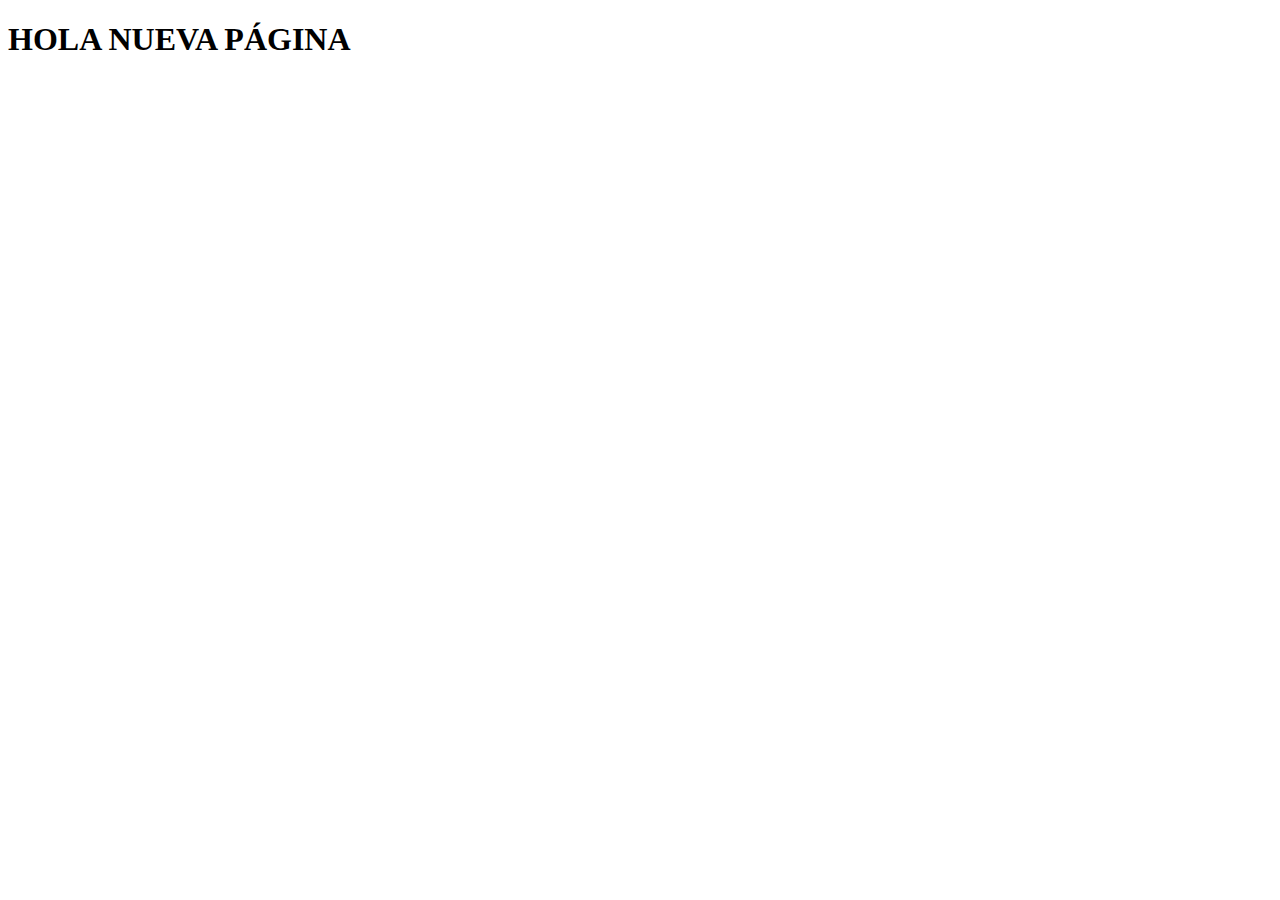
<file: Hardware.html>
<!DOCTYPE html>
<html lang="es">
<head>
    <meta charset="UTF-8">
    <meta name="viewport" content="width=device-width, initial-scale=1.0">
    <title>Document</title>
</head>
<body>
    <h1>HOLA NUEVA PÁGINA</h1>
    
</body>
</html>
</file>
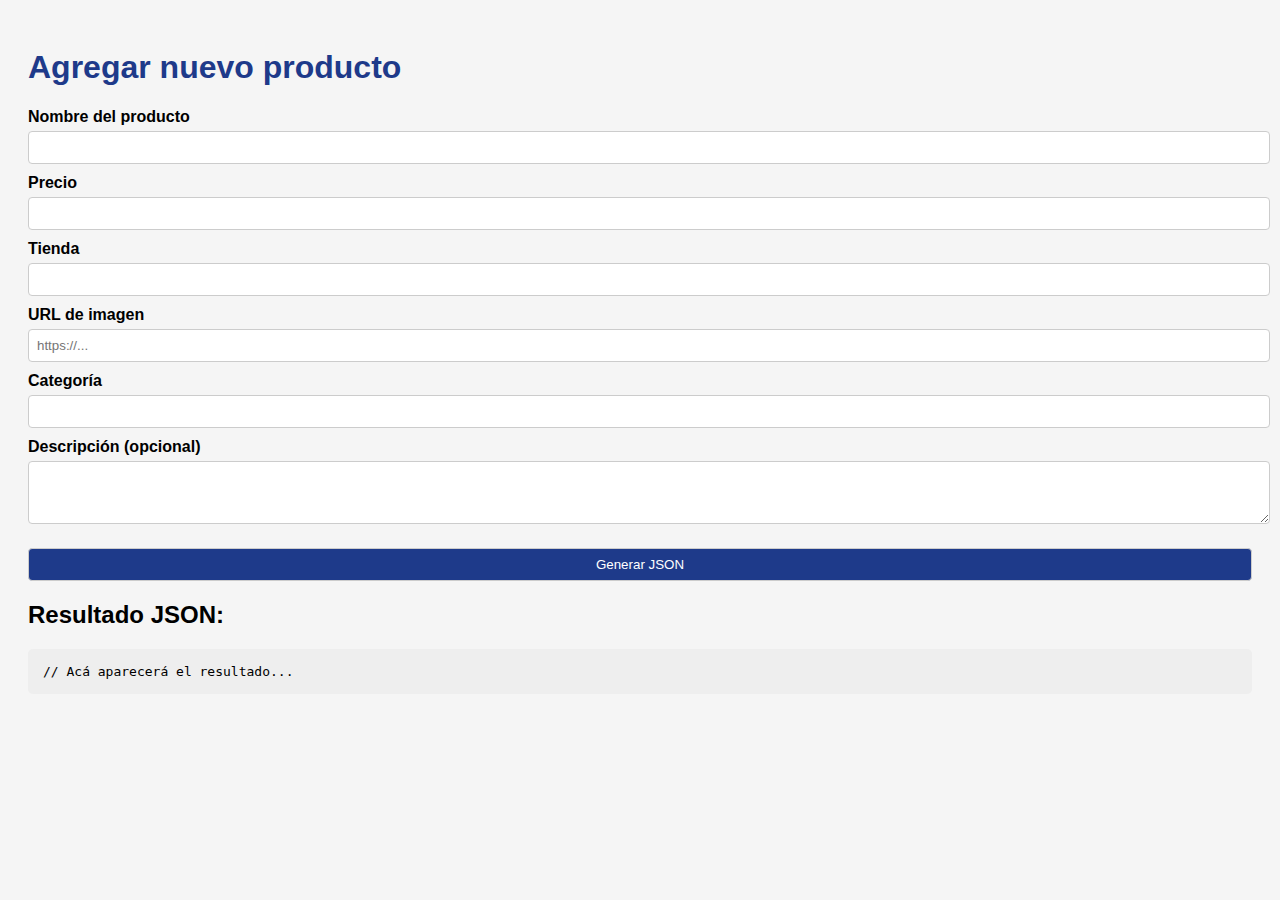
<file: admin/agregar-producto.html>
<!DOCTYPE html>
<html lang="es">
<head>
  <meta charset="UTF-8" />
  <meta name="viewport" content="width=device-width, initial-scale=1.0"/>
  <title>Agregar producto</title>
  <style>
    body {
      font-family: 'Inter', sans-serif;
      padding: 20px;
      background-color: #f5f5f5;
    }
    h1 {
      color: #1E3A8A;
    }
    label {
      font-weight: bold;
      display: block;
      margin-top: 10px;
    }
    input, select, button, textarea {
      width: 100%;
      padding: 8px;
      margin-top: 5px;
      border-radius: 4px;
      border: 1px solid #ccc;
    }
    button {
      margin-top: 20px;
      background-color: #1E3A8A;
      color: white;
      cursor: pointer;
    }
    pre {
      background-color: #eee;
      padding: 15px;
      border-radius: 5px;
      margin-top: 20px;
      white-space: pre-wrap;
    }
  </style>
</head>
<body>

  <h1>Agregar nuevo producto</h1>

  <form id="form-producto">
    <label for="nombre">Nombre del producto</label>
    <input type="text" id="nombre" required />

    <label for="precio">Precio</label>
    <input type="number" id="precio" required />

    <label for="tienda">Tienda</label>
    <input type="text" id="tienda" required />

    <label for="imagen">URL de imagen</label>
    <input type="url" id="imagen" placeholder="https://..." required />

    <label for="categoria">Categoría</label>
    <input type="text" id="categoria" required />

    <label for="descripcion">Descripción (opcional)</label>
    <textarea id="descripcion" rows="3"></textarea>

    <button type="submit">Generar JSON</button>
  </form>

  <h2>Resultado JSON:</h2>
  <pre id="json-output">// Acá aparecerá el resultado...</pre>

  <script>
    const form = document.getElementById('form-producto');
    const salida = document.getElementById('json-output');

    form.addEventListener('submit', function (e) {
      e.preventDefault();

      const producto = {
        nombre: document.getElementById('nombre').value.trim(),
        precio: parseFloat(document.getElementById('precio').value),
        tienda: document.getElementById('tienda').value.trim(),
        imagen: document.getElementById('imagen').value.trim(),
        categoria: document.getElementById('categoria').value.trim(),
      };

      const descripcion = document.getElementById('descripcion').value.trim();
      if (descripcion) producto.descripcion = descripcion;

      salida.textContent = JSON.stringify(producto, null, 2);
    });
  </script>
</body>
</html>
</file>
